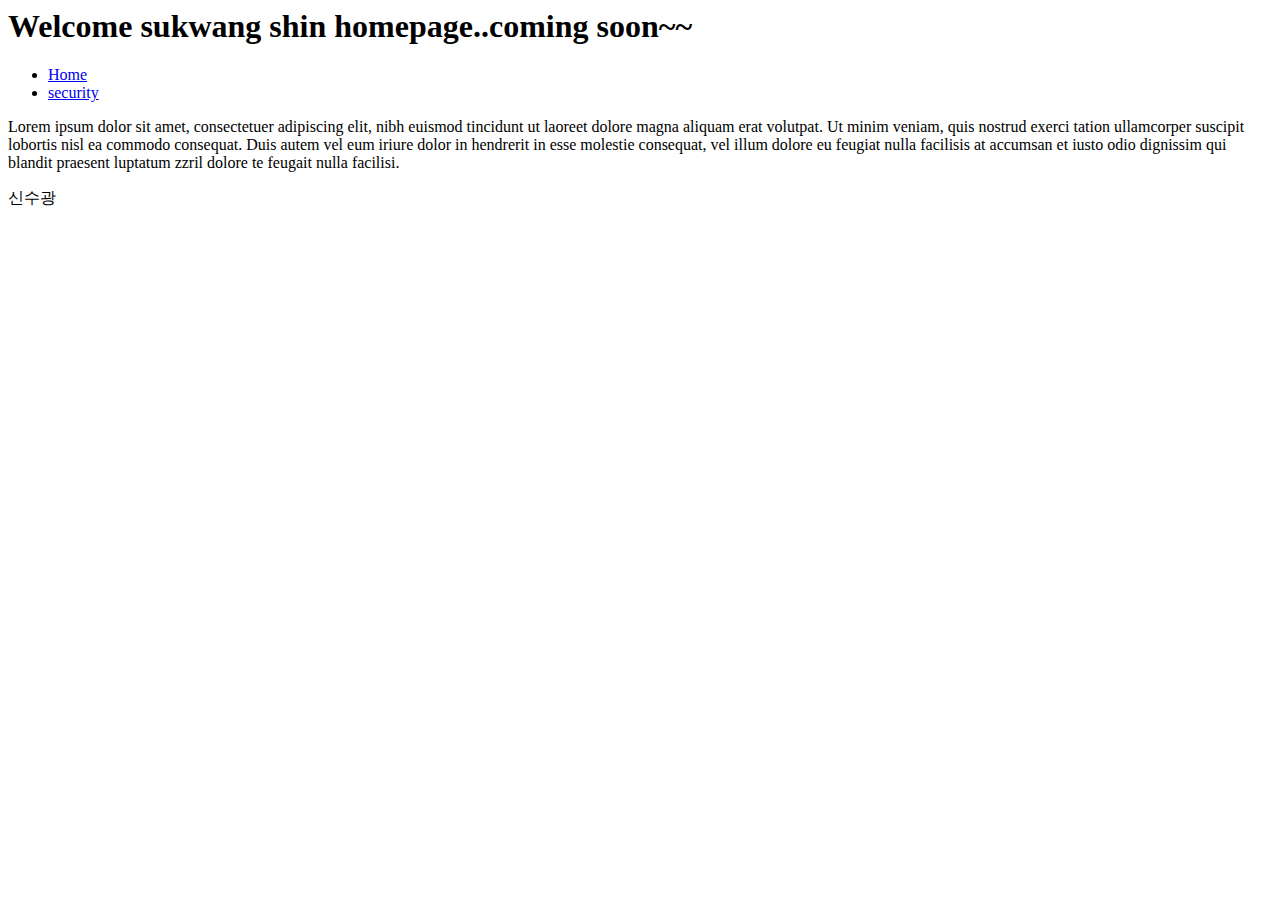
<file: index.html>
<title>Sukwang.shim's Home</title>
<link type="text/css">
</head>
<body>
<div id="main">
<div id="header">
<h1>Welcome sukwang shin homepage..coming soon~~</h1>
</div>
<div id="nav">
<ul>
<li><a href="#">Home</a></li>
<li><a href="#">security</a></li>
</ul>
</div>
<div id="contents">
<p>
<p>Lorem ipsum dolor sit amet, consectetuer adipiscing elit,
nibh euismod tincidunt ut laoreet dolore magna aliquam erat volutpat. Ut
minim veniam, quis nostrud exerci tation ullamcorper suscipit lobortis nisl
ea commodo consequat. Duis autem vel eum iriure dolor in hendrerit in
esse molestie consequat, vel illum dolore eu feugiat nulla facilisis at
accumsan et iusto odio dignissim qui blandit praesent luptatum zzril
dolore te feugait nulla facilisi.</p>
</div>
</div>
<div id="footer">
<p>신수광</p>
</div>
</body>
</html>
</file>
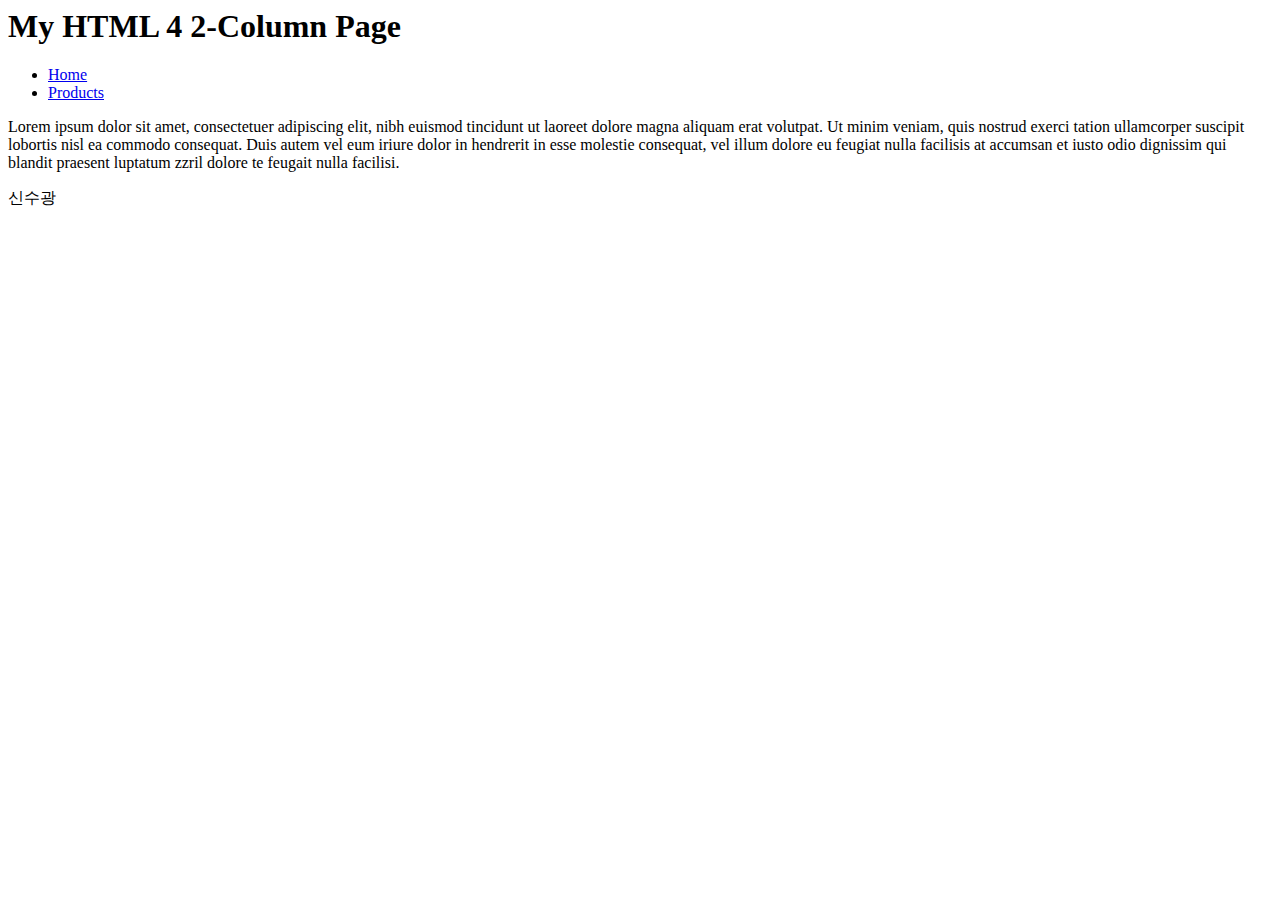
<file: html4.html>
<title>My HTML 4 2-Column Page</title>
<link type="text/css">
</head>
<body>
<div id="main">
<div id="header">
<h1>My HTML 4 2-Column Page</h1>
</div>
<div id="nav">
<ul>
<li><a href="#">Home</a></li>
<li><a href="#">Products</a></li>
</ul>
</div>
<div id="contents">
<p>Lorem ipsum dolor sit amet, consectetuer adipiscing elit,
nibh euismod tincidunt ut laoreet dolore magna aliquam erat volutpat. Ut
minim veniam, quis nostrud exerci tation ullamcorper suscipit lobortis nisl
ea commodo consequat. Duis autem vel eum iriure dolor in hendrerit in
esse molestie consequat, vel illum dolore eu feugiat nulla facilisis at
accumsan et iusto odio dignissim qui blandit praesent luptatum zzril
dolore te feugait nulla facilisi.</p>
</div>
</div>
<div id="footer">
<p>신수광</p>
</div>
</body>
</html>
</file>
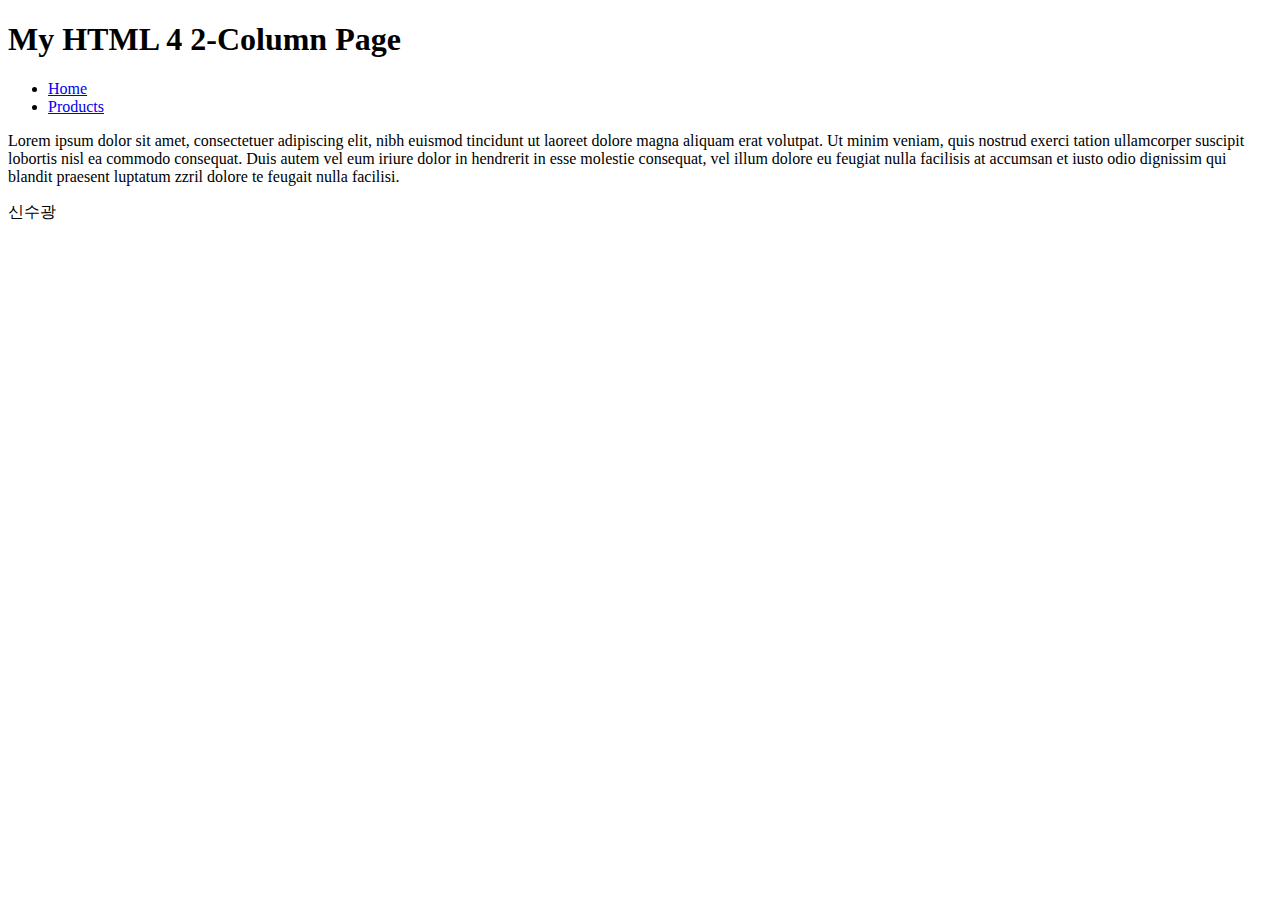
<file: html5.html>
<!doctype html>
<html lang=”en”>

<head>
<title>My HTML 4 2-Column Page</title>
<link type="text/css">
</head>

<body>
	<section id="main">
		<header>
			<h1>My HTML 4 2-Column Page</h1>
		</header>
		<nav>
			<ul>
				<li><a href="#">Home</a></li>
				<li><a href="#">Products</a></li>
			</ul>
		</nav>

		<section id="contents">
			<p>Lorem ipsum dolor sit amet, consectetuer adipiscing elit,
			nibh euismod tincidunt ut laoreet dolore magna aliquam erat volutpat. Ut
			minim veniam, quis nostrud exerci tation ullamcorper suscipit lobortis nisl
			ea commodo consequat. Duis autem vel eum iriure dolor in hendrerit in
			esse molestie consequat, vel illum dolore eu feugiat nulla facilisis at
			accumsan et iusto odio dignissim qui blandit praesent luptatum zzril
			dolore te feugait nulla facilisi.</p>
		</section>
	</section>

	<footer>
		<p>신수광</p>
	</footer>

	</body>

	</html>
</file>
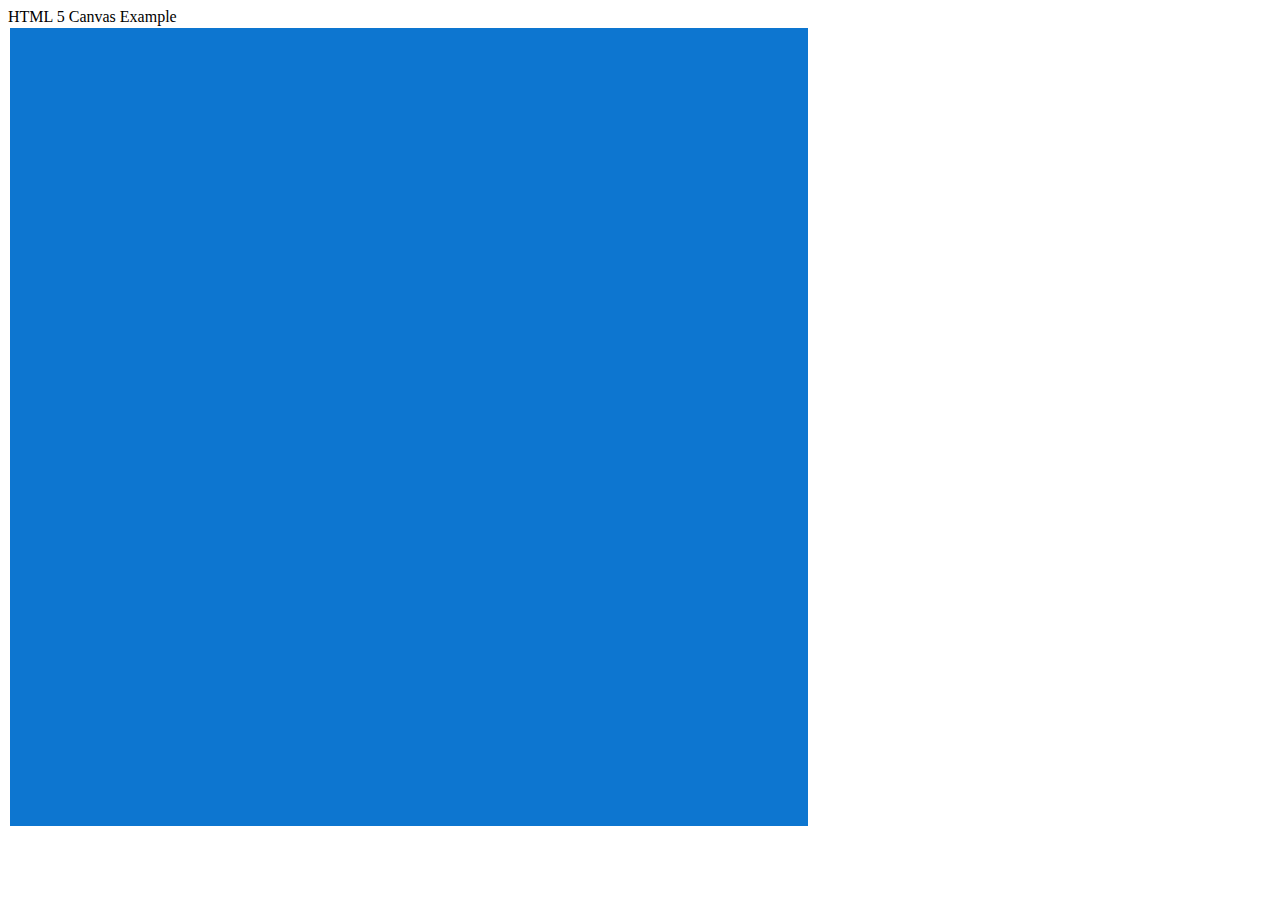
<file: html5_2hours_test.html>
<!doctype html>
<html lang="ko">

<head>
<title>HTML 5 Hour 2 테스트</title>
<link type="text/css" href="styles.css">
 

<script type="text/javascript">
	function drawSquare () 
	{
		canvas = document.getElementById("simple-square");
		if (canvas.getContext) 
		{
			context = canvas.getContext("2d");
			context.fillStyle = "rgb(13, 118, 208)";
			context.fillRect(2,2,798,798);
			//stars();
			//makeShip();
			
		} 
		else 
		{
		// put code for browsers that don’t support canvas here
		alert("This page requires an HTML5 compliant browser to render correctly. Other browsers may not see anything.")
		}
	}
</script>



</head>


<body onload="drawSquare()">
	HTML 5 Canvas Example
	<br>
	<canvas id="simple-square" width="800" height="800"></canvas>

	</body>

	</html>
</file>
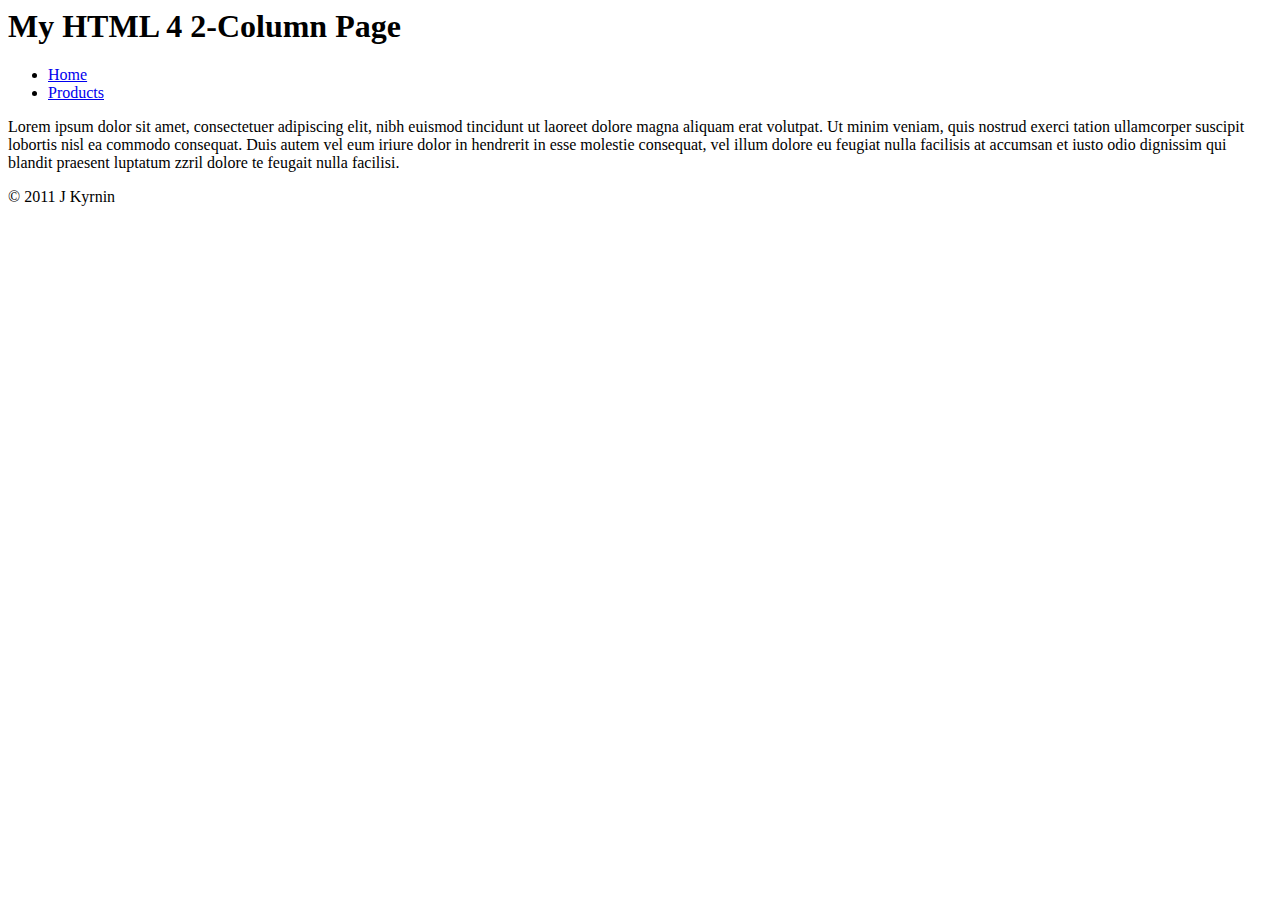
<file: index_html4.html>
<title>My HTML 4 2-Column Page</title>
<link type=”text/css” href=”styles.css”>
</head>
<body>
<div id=”main”>
<div id=”header”>
<h1>My HTML 4 2-Column Page</h1>
</div>
<div id=”nav”>
<ul>
<li><a href=”#”>Home</a></li>
<li><a href=”#”>Products</a></li>
</ul>
</div>
<div id=”contents”>
<p>Lorem ipsum dolor sit amet, consectetuer adipiscing elit,
nibh euismod tincidunt ut laoreet dolore magna aliquam erat volutpat. Ut
minim veniam, quis nostrud exerci tation ullamcorper suscipit lobortis nisl
ea commodo consequat. Duis autem vel eum iriure dolor in hendrerit in
esse molestie consequat, vel illum dolore eu feugiat nulla facilisis at
accumsan et iusto odio dignissim qui blandit praesent luptatum zzril
dolore te feugait nulla facilisi.</p>
</div>
</div>
<div id=”footer”>
<p>&copy; 2011 J Kyrnin</p>
</div>
</body>
</html>
</file>
<file: styles.css>
@charset "UTF-8";
/* CSS Document */
/* RESETS */
html, body, div, span, applet, object, iframe,
h1, h2, h3, h4, h5, h6, p, blockquote, pre,
a, abbr, acronym, address, big, cite, code,
del, dfn, em, img, ins, kbd, q, s, samp,
small, strike, strong, sub, sup, tt, var,
b, u, i, center,
dl, dt, dd, ol, ul, li,
fieldset, form, label, legend,
table, caption, tbody, tfoot, thead, tr, th, td,
article, aside, canvas, details, embed, 
figure, figcaption, footer, header, hgroup, 
menu, nav, output, ruby, section, summary,
time, mark, audio, video {
	margin: 0;
	padding: 0;
	border: 0;
	font-size: 100%;
	font: inherit;
	vertical-align: baseline;
}
article, aside, details, figcaption, figure, 
footer, header, hgroup, menu, nav, section {
	display: block;
}
body {
	line-height: 1;
}
ol, ul {
	list-style: none;
}
blockquote, q {
	quotes: none;
}
blockquote:before, blockquote:after,
q:before, q:after {
	content: '';
	content: none;
}
table {
	border-collapse: collapse;
	border-spacing: 0;
}

/* Typography */
body { font-size: 62.5%; } /* fix global font size to 10px from 16px */
h1 {
	font-size: 2.3em;
	line-height: 2.8em;
}
h2 {
	font-size: 1.8em;
	line-height: 2.3em;
}
h3 {
	font-size: 1.6em;
	line-height: 2.1em;
	color: #000;
}
h4 {
	font-size: 1.4em;
	line-height: 2.9em;
}
h5 {
	font-size: 1.2em;
	line-height: 1.7em;
}
h6 {
	font-size: 1em;
	line-height: 1.5em;
}
h1, h2, h3, h4, h5, h6 {
	font-family: "Palatino Linotype", "Book Antiqua", Palatino, serif;
}
p, label, li, span {
	font-size: 1.4em;
	line-height: 1.8em;
	font-family: "Trebuchet MS", Arial, Helvetica, sans-serif;
	margin-bottom: 0.5em;
}

/* colors */
body {
	color: #000000;
	background-color: #3c6ac4;
}
/* 
#3c6ac4 blue
#3c3cc3 dark blue
#c3963c tan
#000000 black
#ffffff white
*/

body > section {
	background-color: #fff;
}
h1, h2, h3, h4, h5, h6, a:link {
	color: #3c3cc3;
}
a:visited, a:active {
	color: #c3963c;
}
a:hover {
	color: #3c6ac4;
}

#header {
	background: #fff url(images/puzzle-piece-logo.png) no-repeat;
	height: 15em;
	padding-left: 16.2em;
}

#footer {
	background: #3c6ac4 url(images/puzzle-piece-bottom.png) no-repeat 1em 1em;
	color: #ffffff;
	height: 40em;
	padding-top: 1em;
}
#footer h3 { color: #fff; }

/* layout */
#container {
	width: 100em;
	margin: auto;
	overflow: auto;
	padding: 1em;
}
#navigation {
	width: 29em;
	float: right;
	background-color: #fff;
	padding-left: 1em;
}
#intro {
	width: 70em;
	float: left;
	background-color: #fff;
}
#create-puzzle {
	width: 70em;
	float: left;
	background-color: #fff;
}
#solve-puzzle {
	width: 70em;
	float: left;
	background-color: #fff;
}
#footer { 
	clear: both; 
	width: 103.5em;
}
#footer #twitter, #footer #copyright, #footer #rss, #footer #decoration {
	width: 20em;
	float: left;
	height: 40em;
}
#footer #decoration {
	width: 33.5em;
}
/* join button */
#join {
	background: #c3963c;
	height: 10em;
	width: 10em;
	float: right;
	border-radius: 5em;
	-webkit-border-radius: 5em;
	-moz-border-radius: 5em;
	-moz-box-shadow: 1em 1em 0.5em #888;
	-webkit-box-shadow: 1em 1em 0.5em #888;
	box-shadow: 1em 1em 0.5em #888;
	position: relative;
	top: -1em;
	right: 1em;
}
#join h2 { 
	text-align: center;
	margin-top: 1.5em;
}
#join h2 a {
	color: #3c3cc3;
	text-decoration: none;
}
#join a:visited { color: #3c6ac4; }

/* scripting CSS */
.highlight {
	text-shadow: 0.25em 0.25em 0.25em #dfdfdf;
}
.error {
	color: #c00;
	border: solid 0.1em #c00;
}
.errFloat { float: right; }
</file>
